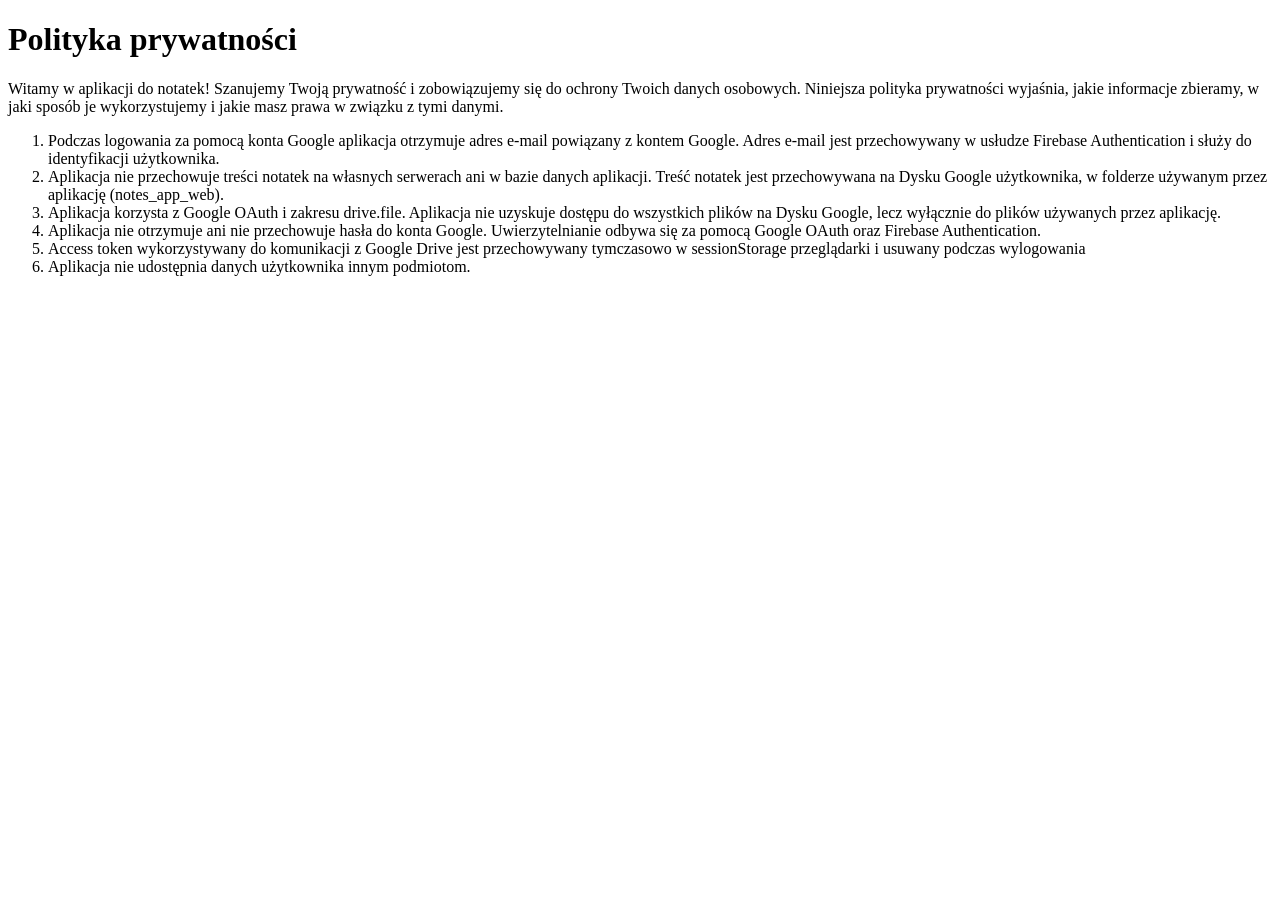
<file: privacy.html>
<!DOCTYPE html>
<html lang="en">
    <head>
        <meta charset="UTF-8">
        <meta name="viewport" content="width=device-width, initial-scale=1.0">
        <title>Document</title>
    </head>
    <body>
        <h1>Polityka prywatności</h1>
        <p>Witamy w aplikacji do notatek! Szanujemy Twoją prywatność i zobowiązujemy się do ochrony Twoich danych osobowych. Niniejsza polityka prywatności wyjaśnia, jakie informacje zbieramy, w jaki sposób je wykorzystujemy i jakie masz prawa w związku z tymi danymi.</p>
        <ol>
            <li>Podczas logowania za pomocą konta Google aplikacja otrzymuje adres e-mail powiązany z kontem Google. Adres e-mail jest przechowywany w usłudze Firebase Authentication i służy do identyfikacji użytkownika.</li>
            <li>Aplikacja nie przechowuje treści notatek na własnych serwerach ani w bazie danych aplikacji. Treść notatek jest przechowywana na Dysku Google użytkownika, w folderze używanym przez aplikację (notes_app_web).</li>
            <li>Aplikacja korzysta z Google OAuth i zakresu drive.file. Aplikacja nie uzyskuje dostępu do wszystkich plików na Dysku Google, lecz wyłącznie do plików używanych przez aplikację.</li>
            <li>Aplikacja nie otrzymuje ani nie przechowuje hasła do konta Google. Uwierzytelnianie odbywa się za pomocą Google OAuth oraz Firebase Authentication.</li>
            <li>Access token wykorzystywany do komunikacji z Google Drive jest przechowywany tymczasowo w sessionStorage przeglądarki i usuwany podczas wylogowania</li>
            <li>Aplikacja nie udostępnia danych użytkownika innym podmiotom.</li>
        </ol>
    </body>
</html>
</file>
